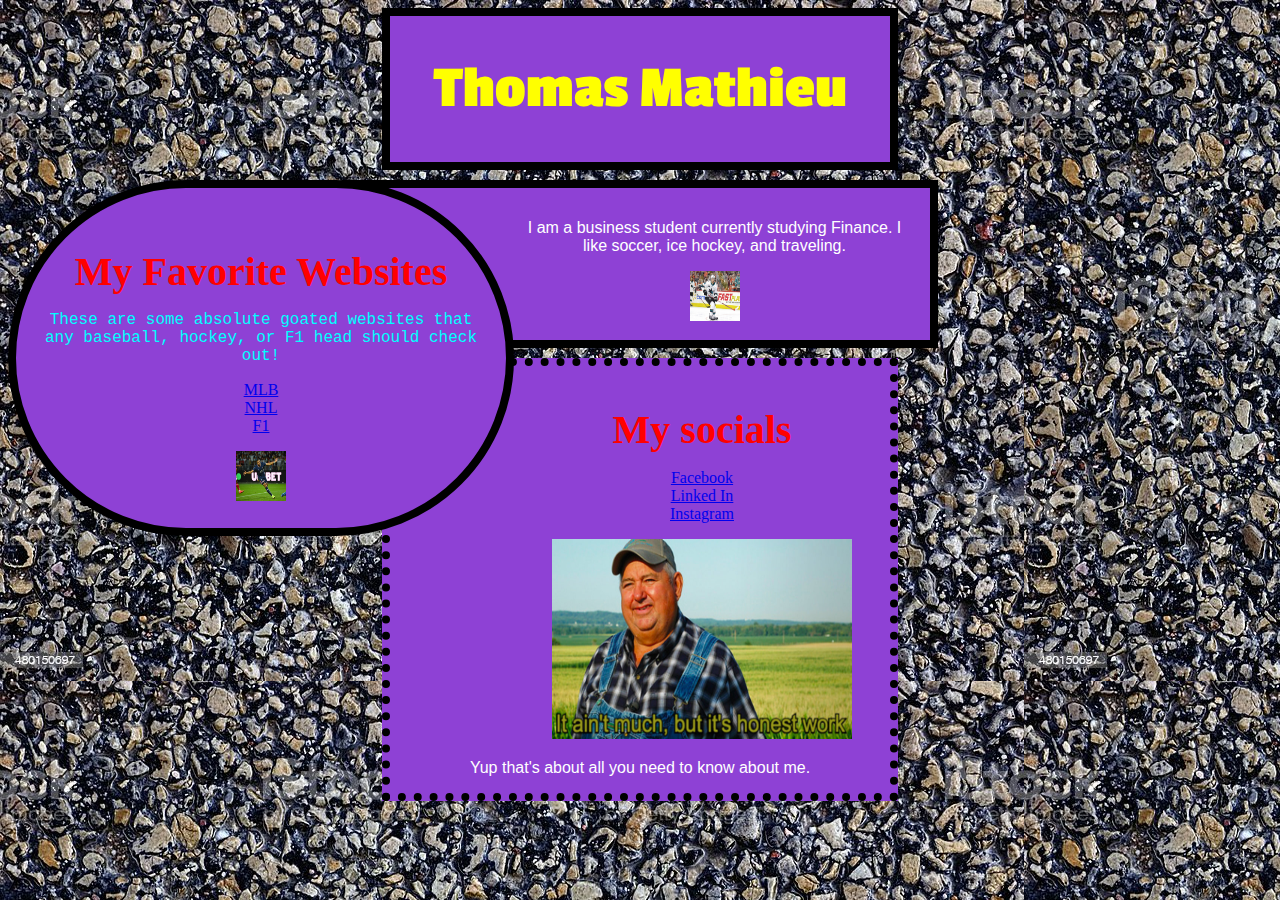
<file: someCss.html>
<!DOCTYPE html>
	<head> 
		<title> Thomas Mathieu  </title>
		<link rel="stylesheet" type="text/css" href="anExternal.css" />
		<link href='http://fonts.googleapis.com/css?family=Passion+One' rel='stylesheet' type='text/css'>
	</head>

	<body>
		<div id = "Header">
			<h1> Thomas Mathieu </h1>
		</div>
		
		<div id = "LeftNav">
			<h3> My Favorite Websites </h3>
            <p style="font-family:courier; color: aqua;">These are some absolute goated websites that any baseball, hockey, or F1 head should check out!</p>
			<ul>
				<li><a href="https://www.mlb.com/">MLB</a></li>
				<li><a href="https://www.nhl.com/">NHL</a></li>
				<li><a href="https://www.formula1.com/">F1</a></li>
			</ul>
			<img src="mb7.jpg" width="50px" height="50px">
		</div>
		
		<div id = "Content">
			<p style="font-family:Impact, Haettenschweiler, 'Arial Narrow Bold', sans-serif;"> I am a business student currently studying Finance. I like soccer, ice hockey, and traveling.</p>
			<img src="tomashertl.jpg" width="50px" height="50px">
		</div>
		
		<div id = "Footer">
			<h3>My socials</h3>
			<ul>
				<li><a href="https://www.Facebook.com">Facebook</a></li>
				<li><a href="https://www.Linkedin.com">Linked In</a></li>
				<li><a href="https://www.instagram.com/">Instagram</a></li>
			</ul>
            <img src="work.jpg" width="300" height="200" margin="20px">
			<p>Yup that's about all you need to know about me.</p>
		</div>
	</body>

</html>
</file>
<file: anExternal.css>
body {
    background-image: url("tarmac.jpg");
}

p {
    color: white;
    font-family: "Arial";
}

h3 {
    color:red;
    font-size: 40px;
    font-family: "Passiont One";
    margin-bottom: 0px;
}

#Header {   
    border: solid 8px black;
    width: 500px;
    margin-left: auto;
    margin-right: auto;
    margin-bottom: 10px;
    text-align: center;
    background-color: #8e41d5;
}

#Header h1 {
    font-size: 60px;
    font-family: "Passion One";
    color: yellow;
    font-weight: bold;
}

#LeftNav {

    border-radius: 400px;
    padding: 20px;
    width: 450px;
    height: 300px;
    border: solid 8px black;
    margin-bottom: 10px;
    float: left;
    text-align: center;
    background-color: #8e41d5;
}

ul {
    list-style: none;
    padding-left: 0px;
}

#Content {
    border: solid 8px black;
    width: 550px;
    margin-left: auto;
    margin-right: auto;
    margin-bottom: 10px;
    text-align: center;
    padding: 15px;
    background-color: #8e41d5;
}

#Footer {
    border: dotted 8px black;
    width: 500px;
    margin-left: auto;
    margin-right: auto;
    margin-bottom: 5px;
    text-align: center;
    background-color: #8e41d5;
}
</file>
